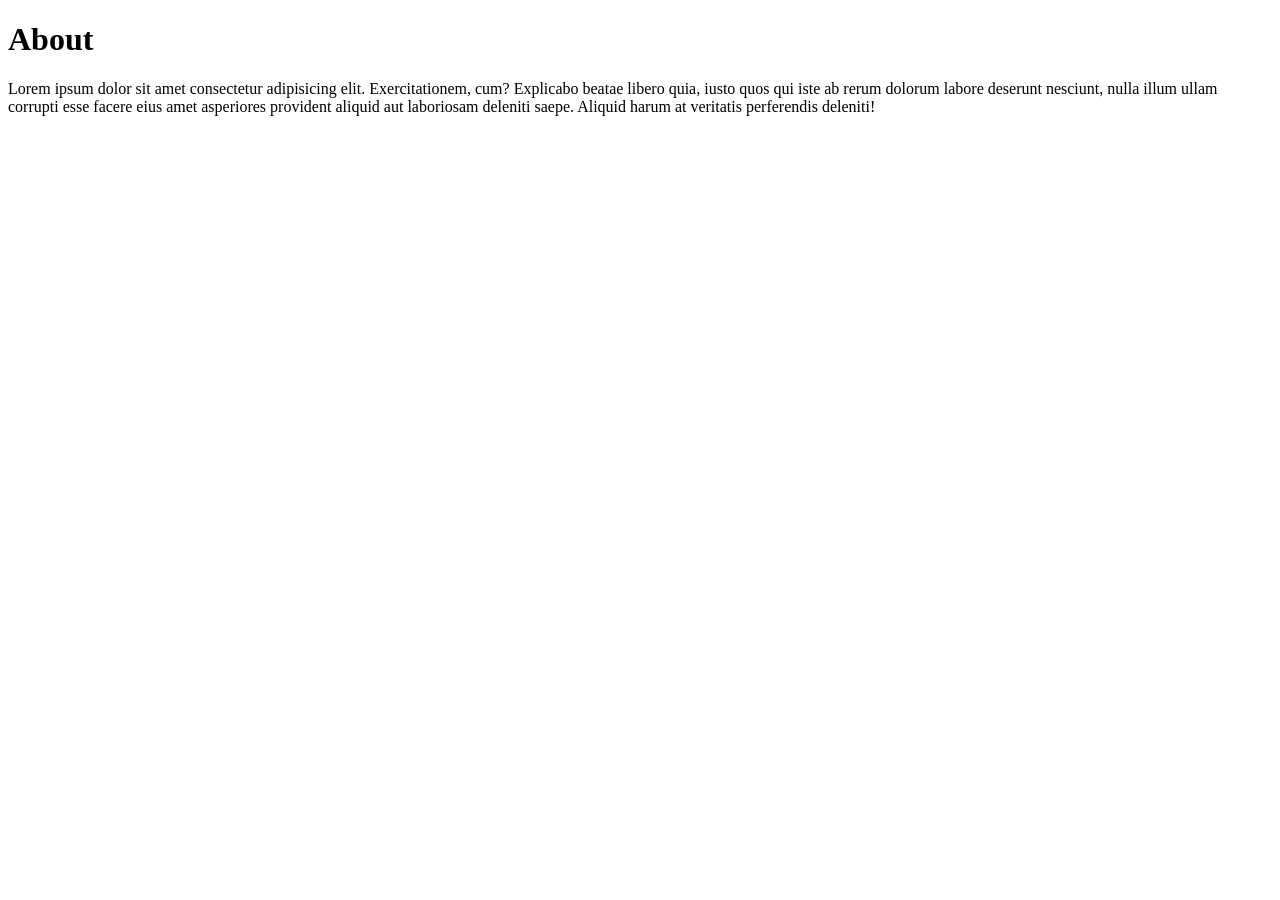
<file: PORTFOLIO-WEBSITE/about.html>
<!DOCTYPE html>
<html lang="en">
<head>
    <meta charset="UTF-8">
    <meta name="viewport" content="width=device-width, initial-scale=1.0">
    <title>About</title>
</head>
<body>
   <h1> About</h1>
   Lorem ipsum dolor sit amet consectetur adipisicing elit. Exercitationem, cum? Explicabo beatae libero quia, iusto quos qui iste ab rerum dolorum labore deserunt nesciunt, nulla illum ullam corrupti esse facere eius amet asperiores provident aliquid aut laboriosam deleniti saepe. Aliquid harum at veritatis perferendis deleniti!
</body>
</html>
</file>
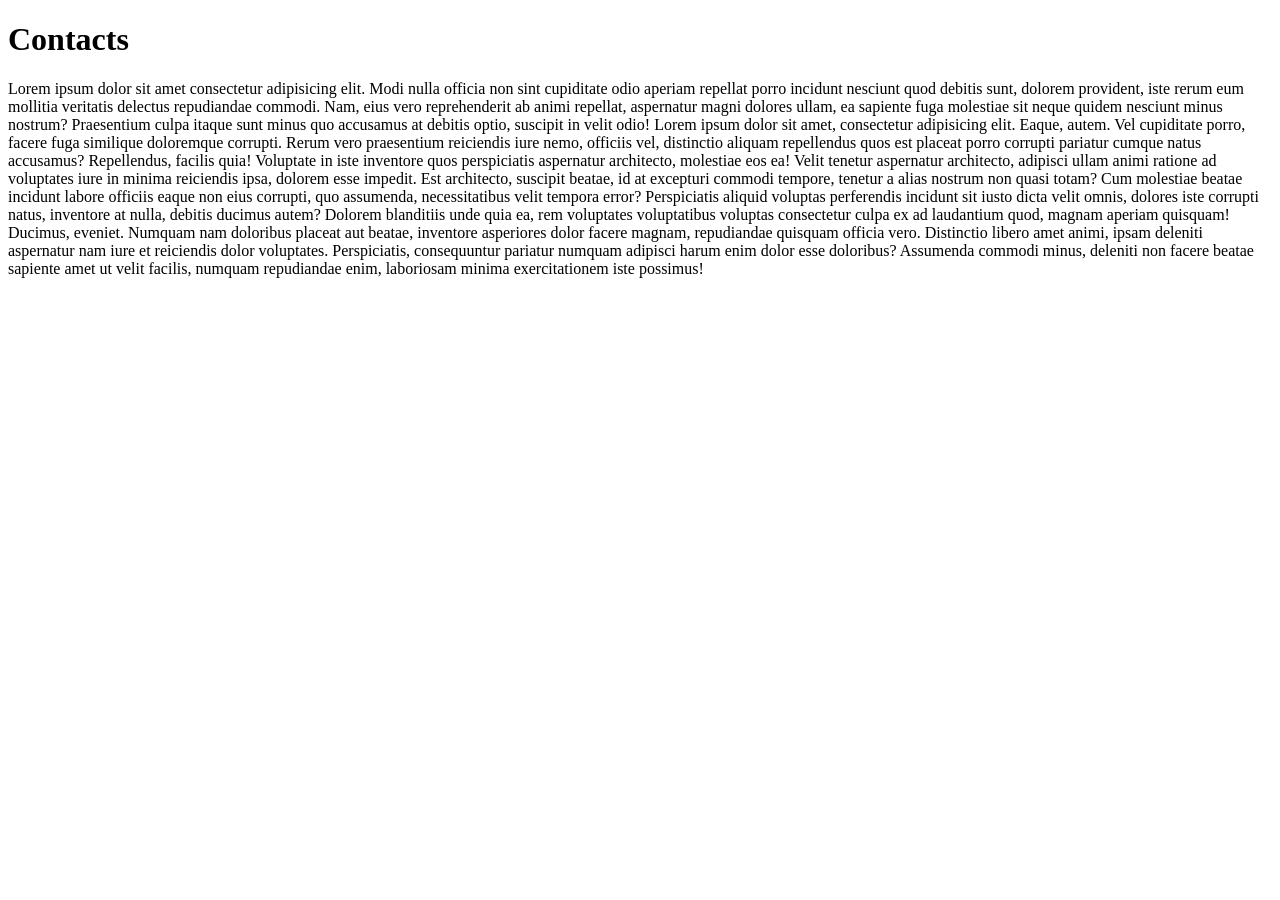
<file: PORTFOLIO-WEBSITE/contact.html>
<!DOCTYPE html>
<html lang="en">
<head>
    <meta charset="UTF-8">
    <meta name="viewport" content="width=device-width, initial-scale=1.0">
    <title>Contact</title>
    <style>
    </style>
</head>
<body >
    <h1>Contacts</h1>
    <p>Lorem ipsum dolor sit amet consectetur adipisicing elit. Modi nulla officia non sint cupiditate odio aperiam repellat porro incidunt nesciunt quod debitis sunt, dolorem provident, iste rerum eum mollitia veritatis delectus repudiandae commodi. Nam, eius vero reprehenderit ab animi repellat, aspernatur magni dolores ullam, ea sapiente fuga molestiae sit neque quidem nesciunt minus nostrum? Praesentium culpa itaque sunt minus quo accusamus at debitis optio, suscipit in velit odio!
        Lorem ipsum dolor sit amet, consectetur adipisicing elit. Eaque, autem. Vel cupiditate porro, facere fuga similique doloremque corrupti. Rerum vero praesentium reiciendis iure nemo, officiis vel, distinctio aliquam repellendus quos est placeat porro corrupti pariatur cumque natus accusamus? Repellendus, facilis quia! Voluptate in iste inventore quos perspiciatis aspernatur architecto, molestiae eos ea! Velit tenetur aspernatur architecto, adipisci ullam animi ratione ad voluptates iure in minima reiciendis ipsa, dolorem esse impedit. Est architecto, suscipit beatae, id at excepturi commodi tempore, tenetur a alias nostrum non quasi totam? Cum molestiae beatae incidunt labore officiis eaque non eius corrupti, quo assumenda, necessitatibus velit tempora error? Perspiciatis aliquid voluptas perferendis incidunt sit iusto dicta velit omnis, dolores iste corrupti natus, inventore at nulla, debitis ducimus autem? Dolorem blanditiis unde quia ea, rem voluptates voluptatibus voluptas consectetur culpa ex ad laudantium quod, magnam aperiam quisquam! Ducimus, eveniet. Numquam nam doloribus placeat aut beatae, inventore asperiores dolor facere magnam, repudiandae quisquam officia vero. Distinctio libero amet animi, ipsam deleniti aspernatur nam iure et reiciendis dolor voluptates. Perspiciatis, consequuntur pariatur numquam adipisci harum enim dolor esse doloribus? Assumenda commodi minus, deleniti non facere beatae sapiente amet ut velit facilis, numquam repudiandae enim, laboriosam minima exercitationem iste possimus!
    </p>
</body>
</html>
</file>
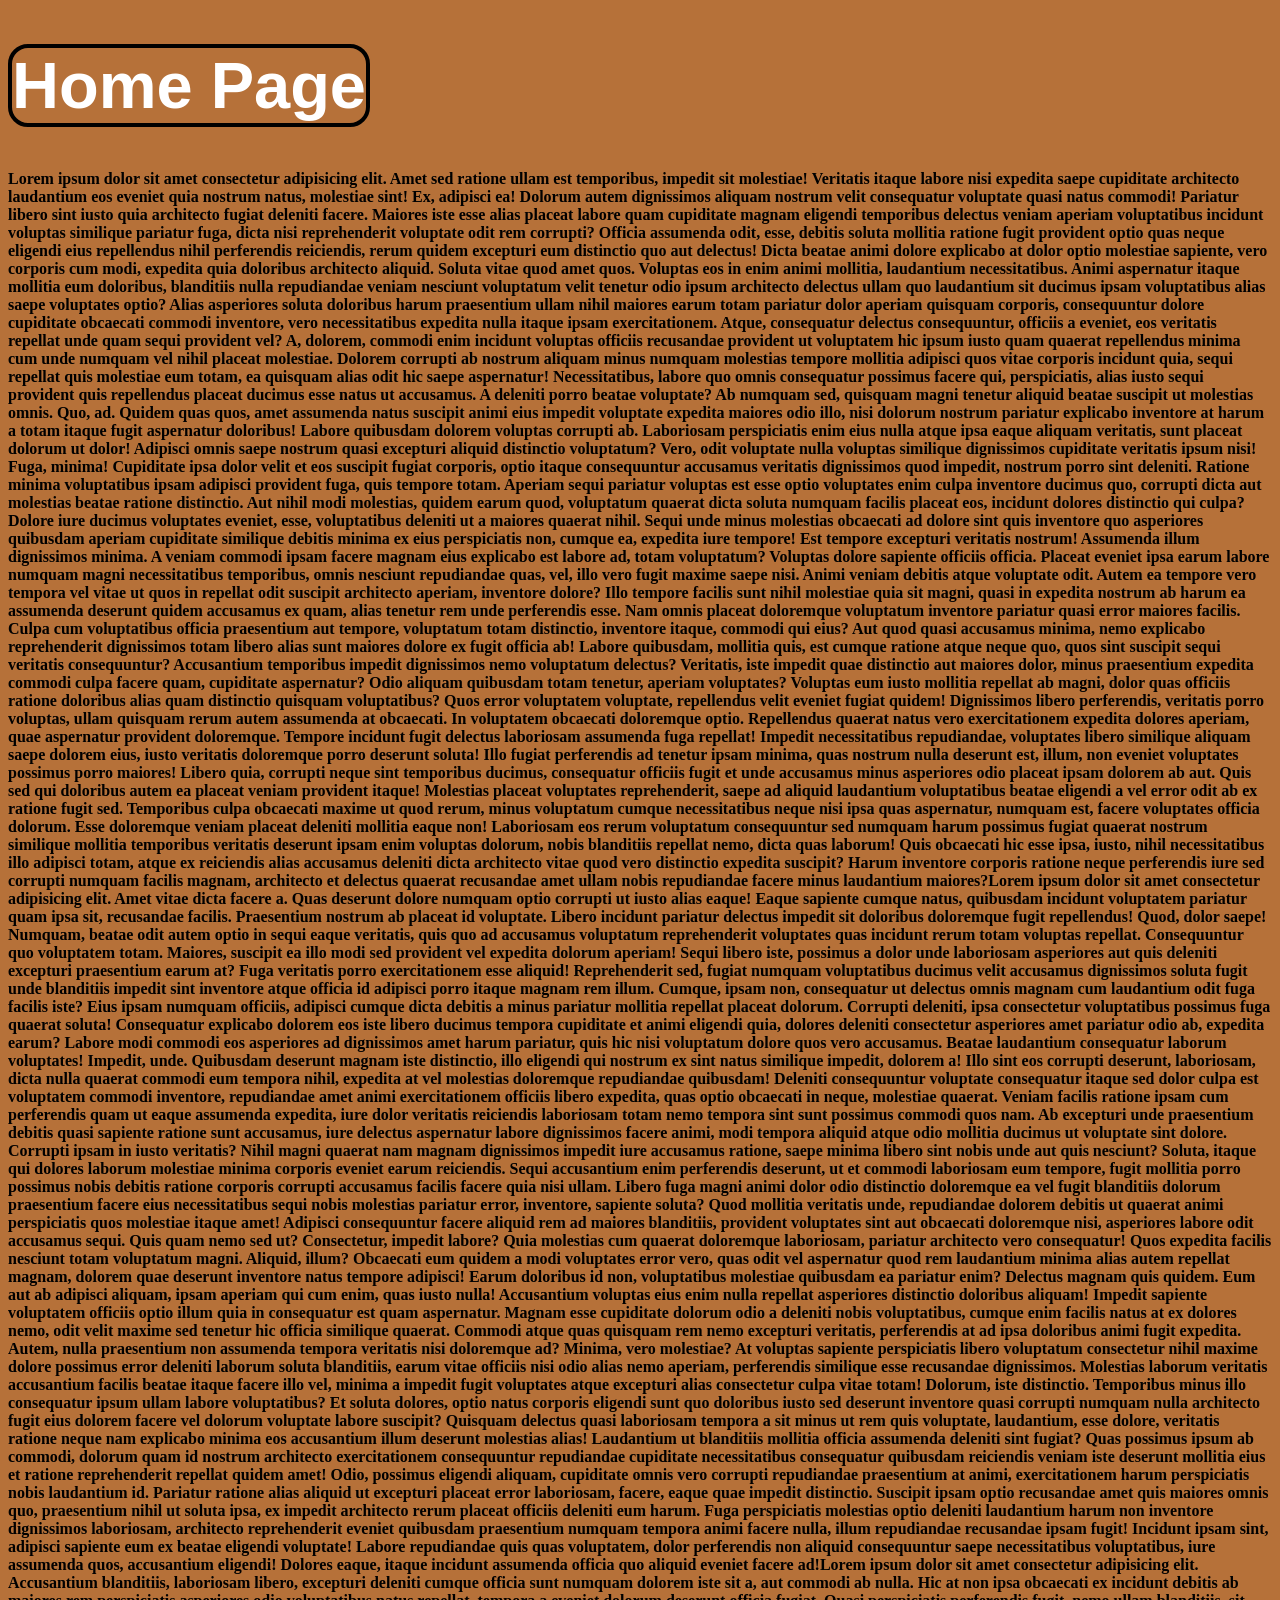
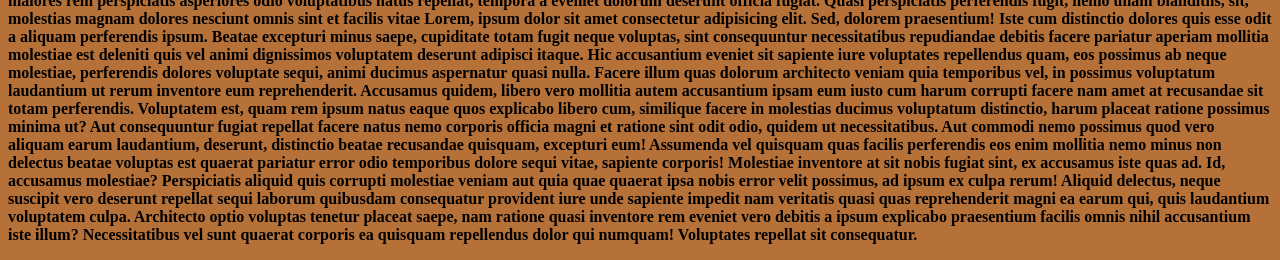
<file: PORTFOLIO-WEBSITE/home.html>
<!DOCTYPE html>
<html lang="en">
<head>
    <meta charset="UTF-8">
    <meta name="viewport" content="width=device-width, initial-scale=1.0">
    <title>Home</title>

    <style>
         .image{
            background-image: url("https://i.pinimg.com/originals/0b/3d/29/0b3d29bdf65cdb3c6cda86536b39c92f.jpg");
            background-repeat: no-repeat;
            background-size:cover;
            background-color: #b67139;
            font-weight: bolder;
            background-attachment: fixed;


        }
        .h1{
            font-size: 65px;
     font-weight: bolder;
     font-family: "Lobster", sans-serif;
     border: 4px solid black;
     width: fit-content;  
     color: white;                     /*fit contnt is used to fit the border according to the elements filled inside the border*/
     border-radius: 20px;
        }
    </style>
</head>
<body class="image">
    <h1 class="h1">Home Page </h1>
   <p> Lorem ipsum dolor sit amet consectetur adipisicing elit. Amet sed ratione ullam est temporibus, impedit sit molestiae! Veritatis itaque labore nisi expedita saepe cupiditate architecto laudantium eos eveniet quia nostrum natus, molestiae sint! Ex, adipisci ea! Dolorum autem dignissimos aliquam nostrum velit consequatur voluptate quasi natus commodi! Pariatur libero sint iusto quia architecto fugiat deleniti facere. Maiores iste esse alias placeat labore quam cupiditate magnam eligendi temporibus delectus veniam aperiam voluptatibus incidunt voluptas similique pariatur fuga, dicta nisi reprehenderit voluptate odit rem corrupti? Officia assumenda odit, esse, debitis soluta mollitia ratione fugit provident optio quas neque eligendi eius repellendus nihil perferendis reiciendis, rerum quidem excepturi eum distinctio quo aut delectus! Dicta beatae animi dolore explicabo at dolor optio molestiae sapiente, vero corporis cum modi, expedita quia doloribus architecto aliquid. Soluta vitae quod amet quos. Voluptas eos in enim animi mollitia, laudantium necessitatibus. Animi aspernatur itaque mollitia eum doloribus, blanditiis nulla repudiandae veniam nesciunt voluptatum velit tenetur odio ipsum architecto delectus ullam quo laudantium sit ducimus ipsam voluptatibus alias saepe voluptates optio? Alias asperiores soluta doloribus harum praesentium ullam nihil maiores earum totam pariatur dolor aperiam quisquam corporis, consequuntur dolore cupiditate obcaecati commodi inventore, vero necessitatibus expedita nulla itaque ipsam exercitationem. Atque, consequatur delectus consequuntur, officiis a eveniet, eos veritatis repellat unde quam sequi provident vel? A, dolorem, commodi enim incidunt voluptas officiis recusandae provident ut voluptatem hic ipsum iusto quam quaerat repellendus minima cum unde numquam vel nihil placeat molestiae. Dolorem corrupti ab nostrum aliquam minus numquam molestias tempore mollitia adipisci quos vitae corporis incidunt quia, sequi repellat quis molestiae eum totam, ea quisquam alias odit hic saepe aspernatur! Necessitatibus, labore quo omnis consequatur possimus facere qui, perspiciatis, alias iusto sequi provident quis repellendus placeat ducimus esse natus ut accusamus. A deleniti porro beatae voluptate? Ab numquam sed, quisquam magni tenetur aliquid beatae suscipit ut molestias omnis. Quo, ad. Quidem quas quos, amet assumenda natus suscipit animi eius impedit voluptate expedita maiores odio illo, nisi dolorum nostrum pariatur explicabo inventore at harum a totam itaque fugit aspernatur doloribus! Labore quibusdam dolorem voluptas corrupti ab. Laboriosam perspiciatis enim eius nulla atque ipsa eaque aliquam veritatis, sunt placeat dolorum ut dolor! Adipisci omnis saepe nostrum quasi excepturi aliquid distinctio voluptatum? Vero, odit voluptate nulla voluptas similique dignissimos cupiditate veritatis ipsum nisi! Fuga, minima! Cupiditate ipsa dolor velit et eos suscipit fugiat corporis, optio itaque consequuntur accusamus veritatis dignissimos quod impedit, nostrum porro sint deleniti. Ratione minima voluptatibus ipsam adipisci provident fuga, quis tempore totam. Aperiam sequi pariatur voluptas est esse optio voluptates enim culpa inventore ducimus quo, corrupti dicta aut molestias beatae ratione distinctio. Aut nihil modi molestias, quidem earum quod, voluptatum quaerat dicta soluta numquam facilis placeat eos, incidunt dolores distinctio qui culpa? Dolore iure ducimus voluptates eveniet, esse, voluptatibus deleniti ut a maiores quaerat nihil. Sequi unde minus molestias obcaecati ad dolore sint quis inventore quo asperiores quibusdam aperiam cupiditate similique debitis minima ex eius perspiciatis non, cumque ea, expedita iure tempore! Est tempore excepturi veritatis nostrum! Assumenda illum dignissimos minima. A veniam commodi ipsam facere magnam eius explicabo est labore ad, totam voluptatum? Voluptas dolore sapiente officiis officia. Placeat eveniet ipsa earum labore numquam magni necessitatibus temporibus, omnis nesciunt repudiandae quas, vel, illo vero fugit maxime saepe nisi. Animi veniam debitis atque voluptate odit. Autem ea tempore vero tempora vel vitae ut quos in repellat odit suscipit architecto aperiam, inventore dolore? Illo tempore facilis sunt nihil molestiae quia sit magni, quasi in expedita nostrum ab harum ea assumenda deserunt quidem accusamus ex quam, alias tenetur rem unde perferendis esse. Nam omnis placeat doloremque voluptatum inventore pariatur quasi error maiores facilis. Culpa cum voluptatibus officia praesentium aut tempore, voluptatum totam distinctio, inventore itaque, commodi qui eius? Aut quod quasi accusamus minima, nemo explicabo reprehenderit dignissimos totam libero alias sunt maiores dolore ex fugit officia ab! Labore quibusdam, mollitia quis, est cumque ratione atque neque quo, quos sint suscipit sequi veritatis consequuntur? Accusantium temporibus impedit dignissimos nemo voluptatum delectus? Veritatis, iste impedit quae distinctio aut maiores dolor, minus praesentium expedita commodi culpa facere quam, cupiditate aspernatur? Odio aliquam quibusdam totam tenetur, aperiam voluptates? Voluptas eum iusto mollitia repellat ab magni, dolor quas officiis ratione doloribus alias quam distinctio quisquam voluptatibus? Quos error voluptatem voluptate, repellendus velit eveniet fugiat quidem! Dignissimos libero perferendis, veritatis porro voluptas, ullam quisquam rerum autem assumenda at obcaecati. In voluptatem obcaecati doloremque optio. Repellendus quaerat natus vero exercitationem expedita dolores aperiam, quae aspernatur provident doloremque. Tempore incidunt fugit delectus laboriosam assumenda fuga repellat! Impedit necessitatibus repudiandae, voluptates libero similique aliquam saepe dolorem eius, iusto veritatis doloremque porro deserunt soluta! Illo fugiat perferendis ad tenetur ipsam minima, quas nostrum nulla deserunt est, illum, non eveniet voluptates possimus porro maiores! Libero quia, corrupti neque sint temporibus ducimus, consequatur officiis fugit et unde accusamus minus asperiores odio placeat ipsam dolorem ab aut. Quis sed qui doloribus autem ea placeat veniam provident itaque! Molestias placeat voluptates reprehenderit, saepe ad aliquid laudantium voluptatibus beatae eligendi a vel error odit ab ex ratione fugit sed. Temporibus culpa obcaecati maxime ut quod rerum, minus voluptatum cumque necessitatibus neque nisi ipsa quas aspernatur, numquam est, facere voluptates officia dolorum. Esse doloremque veniam placeat deleniti mollitia eaque non! Laboriosam eos rerum voluptatum consequuntur sed numquam harum possimus fugiat quaerat nostrum similique mollitia temporibus veritatis deserunt ipsam enim voluptas dolorum, nobis blanditiis repellat nemo, dicta quas laborum! Quis obcaecati hic esse ipsa, iusto, nihil necessitatibus illo adipisci totam, atque ex reiciendis alias accusamus deleniti dicta architecto vitae quod vero distinctio expedita suscipit? Harum inventore corporis ratione neque perferendis iure sed corrupti numquam facilis magnam, architecto et delectus quaerat recusandae amet ullam nobis repudiandae facere minus laudantium maiores?Lorem ipsum dolor sit amet consectetur adipisicing elit. Amet vitae dicta facere a. Quas deserunt dolore numquam optio corrupti ut iusto alias eaque! Eaque sapiente cumque natus, quibusdam incidunt voluptatem pariatur quam ipsa sit, recusandae facilis. Praesentium nostrum ab placeat id voluptate. Libero incidunt pariatur delectus impedit sit doloribus doloremque fugit repellendus! Quod, dolor saepe! Numquam, beatae odit autem optio in sequi eaque veritatis, quis quo ad accusamus voluptatum reprehenderit voluptates quas incidunt rerum totam voluptas repellat. Consequuntur quo voluptatem totam. Maiores, suscipit ea illo modi sed provident vel expedita dolorum aperiam! Sequi libero iste, possimus a dolor unde laboriosam asperiores aut quis deleniti excepturi praesentium earum at? Fuga veritatis porro exercitationem esse aliquid! Reprehenderit sed, fugiat numquam voluptatibus ducimus velit accusamus dignissimos soluta fugit unde blanditiis impedit sint inventore atque officia id adipisci porro itaque magnam rem illum. Cumque, ipsam non, consequatur ut delectus omnis magnam cum laudantium odit fuga facilis iste? Eius ipsam numquam officiis, adipisci cumque dicta debitis a minus pariatur mollitia repellat placeat dolorum. Corrupti deleniti, ipsa consectetur voluptatibus possimus fuga quaerat soluta! Consequatur explicabo dolorem eos iste libero ducimus tempora cupiditate et animi eligendi quia, dolores deleniti consectetur asperiores amet pariatur odio ab, expedita earum? Labore modi commodi eos asperiores ad dignissimos amet harum pariatur, quis hic nisi voluptatum dolore quos vero accusamus. Beatae laudantium consequatur laborum voluptates! Impedit, unde. Quibusdam deserunt magnam iste distinctio, illo eligendi qui nostrum ex sint natus similique impedit, dolorem a! Illo sint eos corrupti deserunt, laboriosam, dicta nulla quaerat commodi eum tempora nihil, expedita at vel molestias doloremque repudiandae quibusdam! Deleniti consequuntur voluptate consequatur itaque sed dolor culpa est voluptatem commodi inventore, repudiandae amet animi exercitationem officiis libero expedita, quas optio obcaecati in neque, molestiae quaerat. Veniam facilis ratione ipsam cum perferendis quam ut eaque assumenda expedita, iure dolor veritatis reiciendis laboriosam totam nemo tempora sint sunt possimus commodi quos nam. Ab excepturi unde praesentium debitis quasi sapiente ratione sunt accusamus, iure delectus aspernatur labore dignissimos facere animi, modi tempora aliquid atque odio mollitia ducimus ut voluptate sint dolore. Corrupti ipsam in iusto veritatis? Nihil magni quaerat nam magnam dignissimos impedit iure accusamus ratione, saepe minima libero sint nobis unde aut quis nesciunt? Soluta, itaque qui dolores laborum molestiae minima corporis eveniet earum reiciendis. Sequi accusantium enim perferendis deserunt, ut et commodi laboriosam eum tempore, fugit mollitia porro possimus nobis debitis ratione corporis corrupti accusamus facilis facere quia nisi ullam. Libero fuga magni animi dolor odio distinctio doloremque ea vel fugit blanditiis dolorum praesentium facere eius necessitatibus sequi nobis molestias pariatur error, inventore, sapiente soluta? Quod mollitia veritatis unde, repudiandae dolorem debitis ut quaerat animi perspiciatis quos molestiae itaque amet! Adipisci consequuntur facere aliquid rem ad maiores blanditiis, provident voluptates sint aut obcaecati doloremque nisi, asperiores labore odit accusamus sequi. Quis quam nemo sed ut? Consectetur, impedit labore? Quia molestias cum quaerat doloremque laboriosam, pariatur architecto vero consequatur! Quos expedita facilis nesciunt totam voluptatum magni. Aliquid, illum? Obcaecati eum quidem a modi voluptates error vero, quas odit vel aspernatur quod rem laudantium minima alias autem repellat magnam, dolorem quae deserunt inventore natus tempore adipisci! Earum doloribus id non, voluptatibus molestiae quibusdam ea pariatur enim? Delectus magnam quis quidem. Eum aut ab adipisci aliquam, ipsam aperiam qui cum enim, quas iusto nulla! Accusantium voluptas eius enim nulla repellat asperiores distinctio doloribus aliquam! Impedit sapiente voluptatem officiis optio illum quia in consequatur est quam aspernatur. Magnam esse cupiditate dolorum odio a deleniti nobis voluptatibus, cumque enim facilis natus at ex dolores nemo, odit velit maxime sed tenetur hic officia similique quaerat. Commodi atque quas quisquam rem nemo excepturi veritatis, perferendis at ad ipsa doloribus animi fugit expedita. Autem, nulla praesentium non assumenda tempora veritatis nisi doloremque ad? Minima, vero molestiae? At voluptas sapiente perspiciatis libero voluptatum consectetur nihil maxime dolore possimus error deleniti laborum soluta blanditiis, earum vitae officiis nisi odio alias nemo aperiam, perferendis similique esse recusandae dignissimos. Molestias laborum veritatis accusantium facilis beatae itaque facere illo vel, minima a impedit fugit voluptates atque excepturi alias consectetur culpa vitae totam! Dolorum, iste distinctio. Temporibus minus illo consequatur ipsum ullam labore voluptatibus? Et soluta dolores, optio natus corporis eligendi sunt quo doloribus iusto sed deserunt inventore quasi corrupti numquam nulla architecto fugit eius dolorem facere vel dolorum voluptate labore suscipit? Quisquam delectus quasi laboriosam tempora a sit minus ut rem quis voluptate, laudantium, esse dolore, veritatis ratione neque nam explicabo minima eos accusantium illum deserunt molestias alias! Laudantium ut blanditiis mollitia officia assumenda deleniti sint fugiat? Quas possimus ipsum ab commodi, dolorum quam id nostrum architecto exercitationem consequuntur repudiandae cupiditate necessitatibus consequatur quibusdam reiciendis veniam iste deserunt mollitia eius et ratione reprehenderit repellat quidem amet! Odio, possimus eligendi aliquam, cupiditate omnis vero corrupti repudiandae praesentium at animi, exercitationem harum perspiciatis nobis laudantium id. Pariatur ratione alias aliquid ut excepturi placeat error laboriosam, facere, eaque quae impedit distinctio. Suscipit ipsam optio recusandae amet quis maiores omnis quo, praesentium nihil ut soluta ipsa, ex impedit architecto rerum placeat officiis deleniti eum harum. Fuga perspiciatis molestias optio deleniti laudantium harum non inventore dignissimos laboriosam, architecto reprehenderit eveniet quibusdam praesentium numquam tempora animi facere nulla, illum repudiandae recusandae ipsam fugit! Incidunt ipsam sint, adipisci sapiente eum ex beatae eligendi voluptate! Labore repudiandae quis quas voluptatem, dolor perferendis non aliquid consequuntur saepe necessitatibus voluptatibus, iure assumenda quos, accusantium eligendi! Dolores eaque, itaque incidunt assumenda officia quo aliquid eveniet facere ad!Lorem ipsum dolor sit amet consectetur adipisicing elit. Accusantium blanditiis, laboriosam libero, excepturi deleniti cumque officia sunt numquam dolorem iste sit a, aut commodi ab nulla. Hic at non ipsa obcaecati ex incidunt debitis ab maiores rem perspiciatis asperiores odio voluptatibus natus repellat, tempora a eveniet dolorum deserunt officia fugiat. Quasi perspiciatis perferendis fugit, nemo ullam blanditiis, sit, molestias magnam dolores nesciunt omnis sint et facilis vitae Lorem, ipsum dolor sit amet consectetur adipisicing elit. Sed, dolorem praesentium! Iste cum distinctio dolores quis esse odit a aliquam perferendis ipsum. Beatae excepturi minus saepe, cupiditate totam fugit neque voluptas, sint consequuntur necessitatibus repudiandae debitis facere pariatur aperiam mollitia molestiae est deleniti quis vel animi dignissimos voluptatem deserunt adipisci itaque. Hic accusantium eveniet sit sapiente iure voluptates repellendus quam, eos possimus ab neque molestiae, perferendis dolores voluptate sequi, animi ducimus aspernatur quasi nulla. Facere illum quas dolorum architecto veniam quia temporibus vel, in possimus voluptatum laudantium ut rerum inventore eum reprehenderit. Accusamus quidem, libero vero mollitia autem accusantium ipsam eum iusto cum harum corrupti facere nam amet at recusandae sit totam perferendis. Voluptatem est, quam rem ipsum natus eaque quos explicabo libero cum, similique facere in molestias ducimus voluptatum distinctio, harum placeat ratione possimus minima ut? Aut consequuntur fugiat repellat facere natus nemo corporis officia magni et ratione sint odit odio, quidem ut necessitatibus. Aut commodi nemo possimus quod vero aliquam earum laudantium, deserunt, distinctio beatae recusandae quisquam, excepturi eum! Assumenda vel quisquam quas facilis perferendis eos enim mollitia nemo minus non delectus beatae voluptas est quaerat pariatur error odio temporibus dolore sequi vitae, sapiente corporis! Molestiae inventore at sit nobis fugiat sint, ex accusamus iste quas ad. Id, accusamus molestiae? Perspiciatis aliquid quis corrupti molestiae veniam aut quia quae quaerat ipsa nobis error velit possimus, ad ipsum ex culpa rerum! Aliquid delectus, neque suscipit vero deserunt repellat sequi laborum quibusdam consequatur provident iure unde sapiente impedit nam veritatis quasi quas reprehenderit magni ea earum qui, quis laudantium voluptatem culpa. Architecto optio voluptas tenetur placeat saepe, nam ratione quasi inventore rem eveniet vero debitis a ipsum explicabo praesentium facilis omnis nihil accusantium iste illum? Necessitatibus vel sunt quaerat corporis ea quisquam repellendus dolor qui numquam! Voluptates repellat sit consequatur.</p>
</body>
</html>
</file>
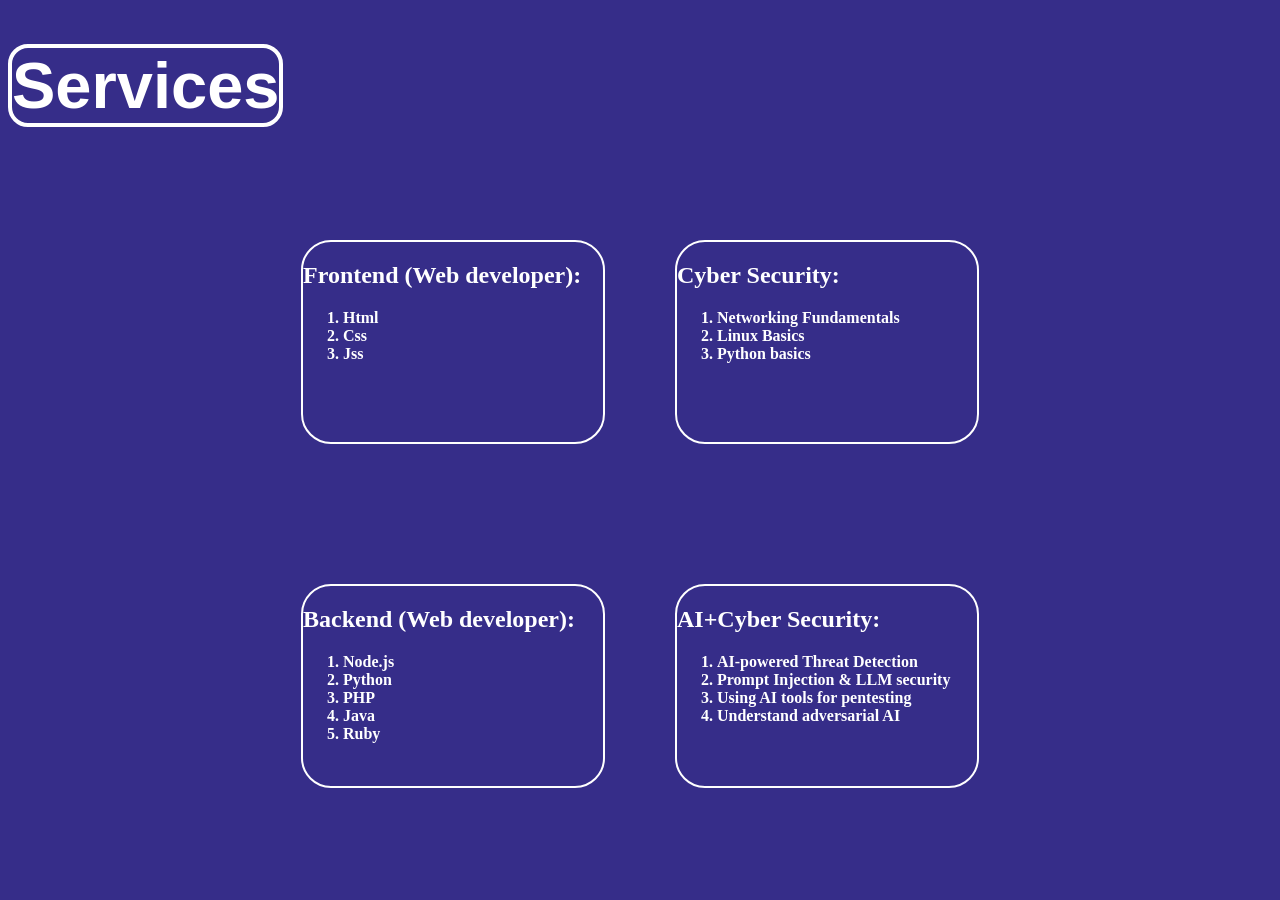
<file: PORTFOLIO-WEBSITE/service.html>
<!DOCTYPE html>
<html lang="en">

<head>
    <meta charset="UTF-8">
    <meta name="viewport" content="width=device-width, initial-scale=1.0">
    <title>Services</title>
    <style>
        .image {
            background-image: url("https://cdn.pixabay.com/photo/2024/01/29/22/47/ai-generated-8540921_640.jpg");
            background-repeat: no-repeat;
            background-size: cover;
            background-color: #362d89;
            background-attachment: fixed;
            font-weight: bolder;
            color: white;


        }

        .h1 {
            font-size: 65px;
            font-weight: bolder;
            font-family: "Lobster", sans-serif;
            border: 4px solid white;
            width: fit-content;
            color: white;
            /*fit contnt is used to fit the border according to the elements filled inside the border*/
            border-radius: 20px;
        }

        .container1 {
            display: flex;
            flex-direction: row;
            gap: 70px;
            justify-content: center;
            flex-wrap: wrap;
            /*Allows atom to move to the second line (row) when their is no space*/
            align-items: flex-start;
            padding: 70px;
        }

        .container2 {
            display: flex;
            flex-direction: row;
            gap: 70px;
            justify-content: center;
            flex-wrap: wrap;
            align-items: flex-start;  /*makes all boxes start from the same top line,prevent items from shifting down due to different text heights*/
            padding: 70px;
        }

        .box {
            width: 300px;
            /* makes same width*/
            min-height: 200px;
            /*makes same height*/
            /*It tells how  much wide each box should be*/
            border: 2px solid white;
            border-radius: 30px;

        }
    </style>
</head>

<body class="image">
    <h1 class="h1"> Services</h1>

    <section class="container2">
        <div class="box">
            <h2>Frontend (Web developer):</h2>
            <ol>
                <li>Html</li>
                <li>Css</li>
                <li>Jss</li>
            </ol>
        </div>
        <div class="box">
            <h2>Cyber Security:</h2>
            <ol>
                <li>Networking Fundamentals</li>
                <li>Linux Basics</li>
                <li>Python basics</li>
            </ol>
        </div>
    </section>
    <section class="container1">
        <div class="box">
            <h2>Backend (Web developer):</h2>
            <ol>
                <li>Node.js</li>
                <li>Python</li>
                <li>PHP</li>
                <li>Java</li>
                <li>Ruby</li>
            </ol>
        </div>

        <div class="box">
            <h2>AI+Cyber Security:</h2>
            <ol>
                <li>AI-powered Threat Detection</li>
                <li>Prompt Injection & LLM security</li>
                <li>Using AI tools for pentesting</li>
                <li>Understand adversarial AI</li>
            </ol>
        </div>
    </section>




</body>

</html>
</file>
